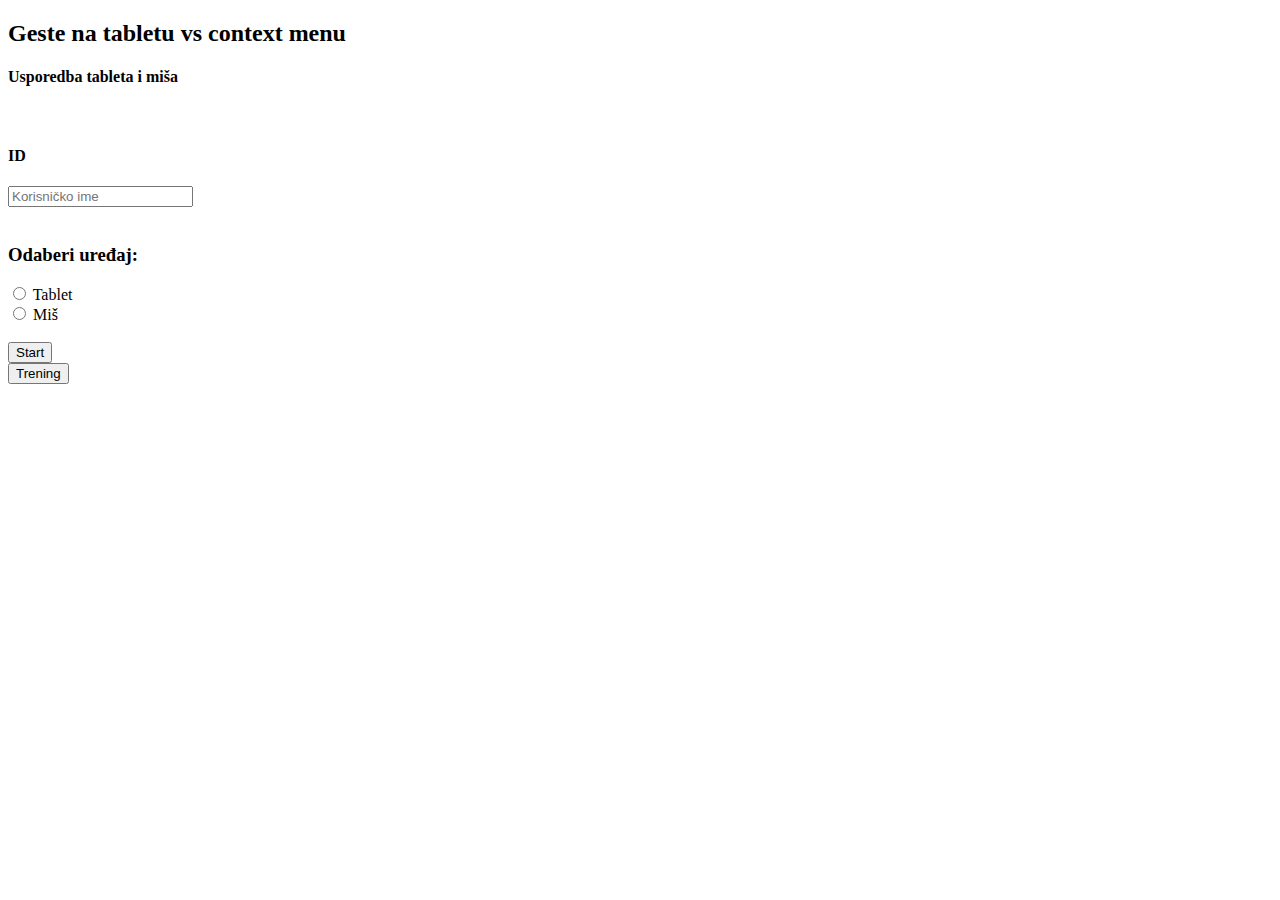
<file: index.html>
<!DOCTYPE html>
<head>
	<meta charset="utf-8">
    <meta http-equiv="X-UA-Compatible" content="IE=edge">
    <meta name="viewport" content="width=device-width, initial-scale=1, maximum-scale=1, user-scalable=no">
    <title>HCI Experiment</title>
	<link rel="stylesheet" href="https://maxcdn.bootstrapcdn.com/bootstrap/3.3.6/css/bootstrap.min.css" integrity="sha384-1q8mTJOASx8j1Au+a5WDVnPi2lkFfwwEAa8hDDdjZlpLegxhjVME1fgjWPGmkzs7" crossorigin="anonymous">
    <link  rel="stylesheet" href="css/style.css">
	<script src = "js/login_script.js"></script>
	
<body>
	<div class = "container" id="container">
	<div class = "message">
	<h2>Geste na tabletu vs context menu</h2>
	<h4>Usporedba tableta i miša</h4>
	
	<form>
		<br>
		<h4> ID </h4>
		<input class = "form-control" id = "id_studenta" placeholder = "Korisničko ime"> <br><br>
		
		<h3> Odaberi uređaj: </h3> 
		<form action = "">
		<input id = "rd1" type = "radio" name = "device_id" value = "tablet"> Tablet </input> <br>
		<input id = "rd2" type = "radio" name = "device_id" value = "mouse"> Miš </input> <br><br>
		</form>
		
		<button class = "btn btn-lg btn-primary btn-block" type = "button" onClick = "startTest()"> Start </button>
		<br>
		<button class = "btn btn-lg btn-primary btn-block" type = "button" onClick = "startTrening()"> Trening </button>
	</form>
	</div>
	</div>
	
</body>
</head>
</file>
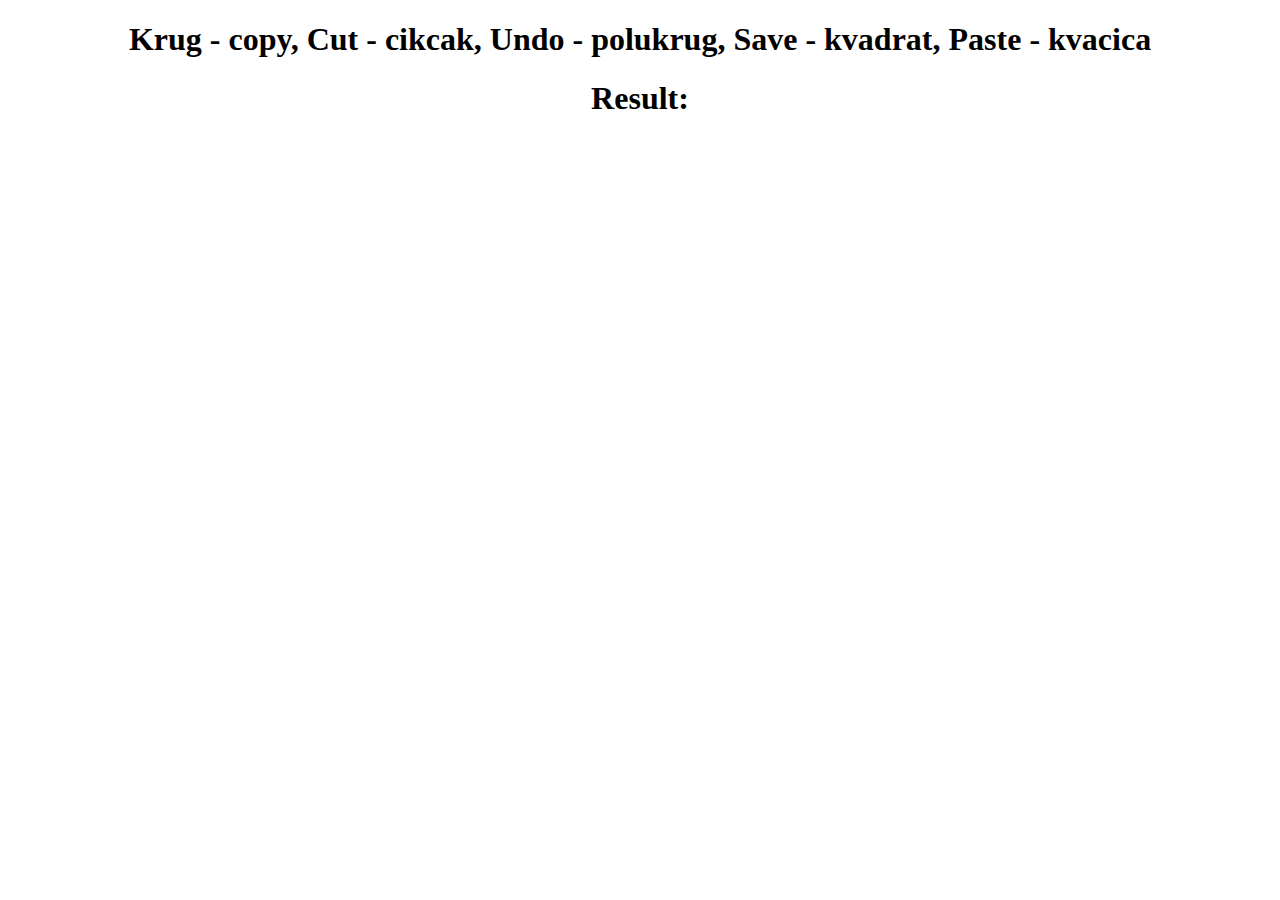
<file: trening.html>
<!DOCTYPE html>

<html>
<head>
</head>
<body oncontextmenu="return false;">
<h1 style='text-align: center;'>Krug - copy, Cut - cikcak, Undo - polukrug, Save - kvadrat, Paste - kvacica</h1>
<h1 style='text-align: center;' id='result'>Result: </h1>
<script type="text/javascript" src="./js/gestures.packed.js" ></script>
<script type="text/javascript">
function callback(name)
{
	document.getElementById("result").innerHTML = "Result: " + name;
}

var gest = new gestures({
	debug: true,
	draw: true,
	drawColor: "#000000",
	drawWidth: 5,
	autoTrack: true,
	allowRotation: true,
	inverseShape: true,
	points: 33
});

gest.addGesture("Save", [
	{x: 0, y: 0},
	{x: 200, y: 0},
	{x: 200, y: 200},
	{x: 0, y: 200},
	{x: 0, y: 0}
], callback);

gest.addGesture("Cut", [
	{x: 0, y: 0},
	{x: 50, y: -87},
	{x: 100, y: 0},
	{x: 150, y: -87}
], callback);

gest.addGesture("Cut", [
	{x: 0, y: 0},
	{x: 50, y: 87},
	{x: 100, y: 0},
	{x: 150, y: 87}
], callback);

gest.addGesture("Paste", [
	{x: 0, y: 0},
	{x: 50, y: 50},
	{x: 100, y: 0},
], callback);

var x = 0;
var y = -100;
var circle = [];
var totalPoints = 144;
var step = (Math.PI*2)/totalPoints;

for(var angle = 1; angle < totalPoints; angle++)
{
	var newX = x*Math.cos(angle*step)-y*Math.sin(angle*step);
	var newY = y*Math.cos(angle*step)+x*Math.sin(angle*step);
	var point = {x: newX, y: newY};
	circle.push(point);
}

gest.addGesture("Copy", circle, callback);

var halfcircle = [];
totalPoints = 36;
step = (Math.PI*2)/totalPoints;

for(var angle = 1; angle < totalPoints; angle++)
{
	var newX = x*Math.cos(angle*step)-y*Math.sin(angle*step);
	var newY = y*Math.cos(angle*step)+x*Math.sin(angle*step);
	var point = {x: newX, y: newY};
	halfcircle.push(point);
}

gest.addGesture("Undo", halfcircle, callback);

</script>
</body>
</html>
</file>
<file: css/style.css>
#Task_form,.tekst{
  touch-action: none;
}
	
#id,.tekst{
  -webkit-user-select: none;
  -khtml-user-select: none;
  -moz-user-select: none;
  -ms-user-select: none;
  -o-user-select: none;
  user-select: none;
	
}
	
#selekcija {
  background: tomato;
  color:white;
}
	
.menu {
  position: absolute;
  width: 200px;
  padding: 2px;
  margin: 0;
  border: 1px solid #bbb;
  background: #eee;
  background: -webkit-linear-gradient(to bottom, #fff 0%, #e5e5e5 100px, #e5e5e5 100%);
  background: linear-gradient(to bottom, #fff 0%, #e5e5e5 100px, #e5e5e5 100%);
  z-index: 100;
  border-radius: 3px;
  box-shadow: 1px 1px 4px rgba(0,0,0,.2);
  opacity: 0;
  -webkit-transform: translate(0, 15px) scale(.95);
  transform: translate(0, 15px) scale(.95);
  transition: transform 0.1s ease-out, opacity 0.1s ease-out;
  pointer-events: none;
}

.menu-item {
  display: block;
  position: relative;
  margin: 0;
  padding: 0;
  white-space: nowrap;
}

.menu-btn {
  background: none;
  line-height: normal;
  overflow: visible;
  -webkit-user-select: none;
  -moz-user-select: none;
  -ms-user-select: none;
  display: block;
  width: 100%;
  color: #444;
  font-family: 'Roboto', sans-serif;
  font-size: 13px;
  text-align: left;
  cursor: pointer;
  border: 1px solid transparent;
  white-space: nowrap;
  padding: 6px 8px;
  border-radius: 3px;
}
 .menu-btn::-moz-focus-inner, .menu-btn::-moz-focus-inner {
 border: 0;
 padding: 0;
}

.menu-text { margin-left: 25px; }

.menu-btn .fa {
  position: absolute;
  left: 8px;
  top: 50%;
  -webkit-transform: translateY(-50%);
  transform: translateY(-50%);
}

.menu-item:hover > .menu-btn {
  color: #fff;
  outline: none;
  background-color: #2E3940;
  background: -webkit-linear-gradient(to bottom, #5D6D79, #2E3940);
  background: linear-gradient(to bottom, #5D6D79, #2E3940);
  border: 1px solid #2E3940;
}

.menu-item.disabled {
  opacity: .5;
  pointer-events: none;
}

.menu-item.disabled .menu-btn { cursor: default; }

.menu-separator {
  display: block;
  margin: 7px 5px;
  height: 1px;
  border-bottom: 1px solid #fff;
  background-color: #aaa;
}

.menu-item.submenu::after {
  content: "";
  position: absolute;
  right: 6px;
  top: 50%;
  -webkit-transform: translateY(-50%);
  transform: translateY(-50%);
  border: 5px solid transparent;
  border-left-color: #808080;
}

.menu-item.submenu:hover::after { border-left-color: #fff; }

.menu .menu {
  top: 4px;
  left: 99%;
}

.show-menu, .menu-item:hover > .menu {
  opacity: 1;
  -webkit-transform: translate(0, 0) scale(1);
  transform: translate(0, 0) scale(1);
  pointer-events: auto;
}

.menu-item:hover > .menu {
  -webkit-transition-delay: 100ms;
  transition-delay: 300ms;
}
</file>
